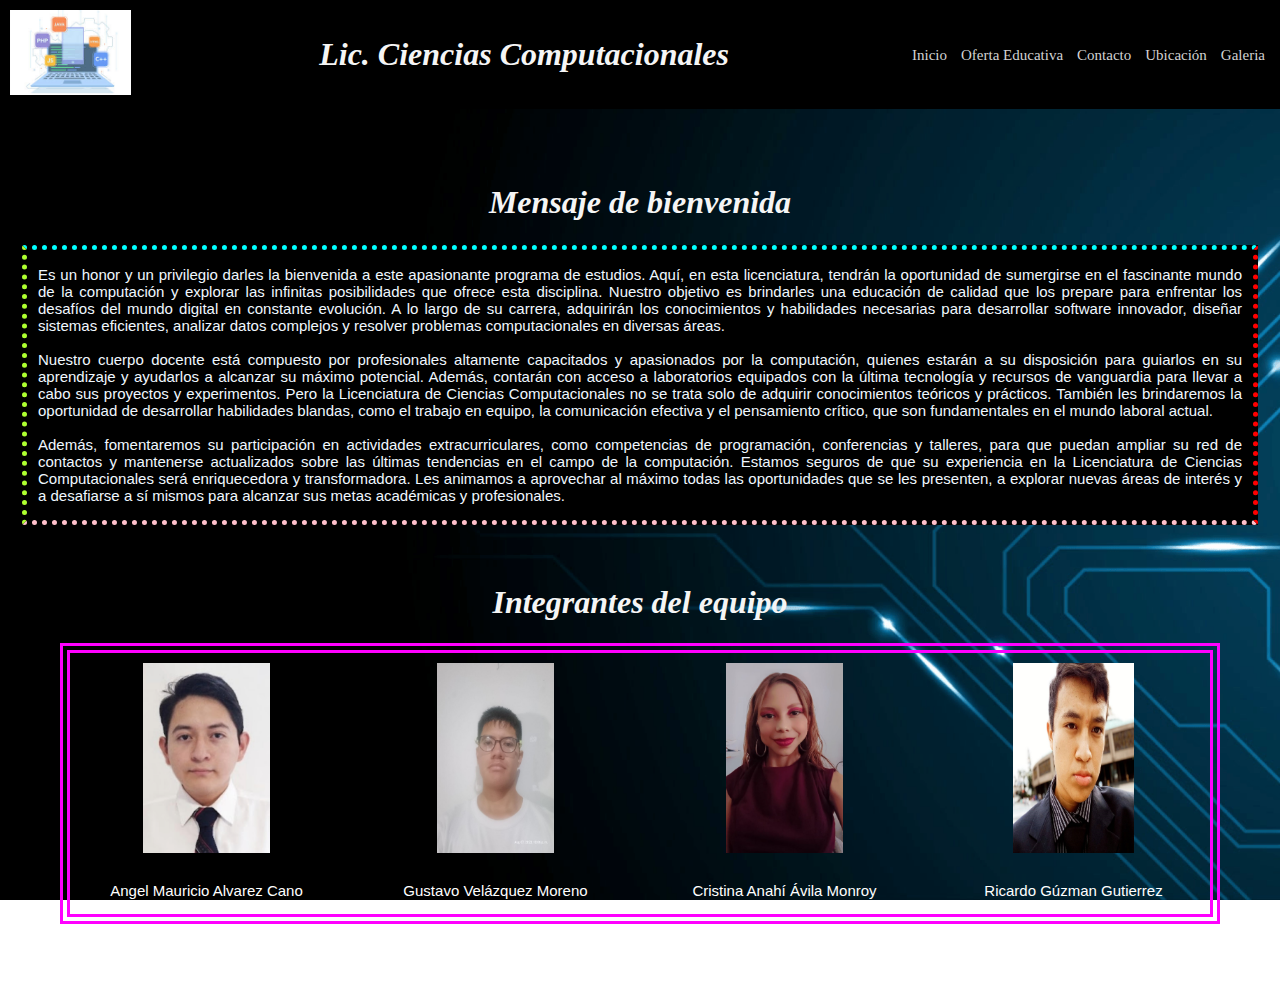
<file: index.html>
<!DOCTYPE html>
<html lang="en">
<head>
    <meta charset="UTF-8">
    <meta name="viewport" content="width=device-width, initial-scale=1.0">
    <title>Inicio</title>
    <link rel="shorcut icon" href="icono.ico">
    <link rel="stylesheet" href="style.css">
</head>
<body text="White">
    <header>
        <div class="logo">
            <a href="index.html"><img src="icono.jpg" alt="Logo empresa" class="logo-img"></a>            
        </div>
        <i><h1>Lic. Ciencias Computacionales</h1></i>
        <nav>
          <a href="index.html" class="nav-link">Inicio</a>
          <a href="Oferta.html" class="nav-link">Oferta Educativa</a>
          <a href="Contacto.html" class="nav-link">Contacto</a>
          <a href="Ubicacion.html" class="nav-link">Ubicación</a>
          <a href="Galeria.html" class="nav-link">Galeria</a>
      </nav>
    </header>
 <br><br><br>
    <center>
    <i><h1>Mensaje de bienvenida</h1></i>
      <table>
        <td>
          <p align="justify">Es un honor y un privilegio darles la bienvenida a este apasionante programa de estudios. Aquí, en esta 
            licenciatura, tendrán la oportunidad de sumergirse en el fascinante mundo de la computación y explorar las infinitas 
            posibilidades que ofrece esta disciplina. Nuestro objetivo es brindarles una educación de calidad que los prepare para 
            enfrentar los desafíos del mundo digital en constante evolución. A lo largo de su carrera, adquirirán los conocimientos y 
            habilidades necesarias para desarrollar software innovador, diseñar sistemas eficientes, analizar datos complejos y resolver 
            problemas computacionales en diversas áreas.
            <br><br>
            Nuestro cuerpo docente está compuesto por profesionales altamente capacitados y apasionados por la computación, quienes estarán 
            a su disposición para guiarlos en su aprendizaje y ayudarlos a alcanzar su máximo potencial. Además, contarán con acceso a laboratorios 
            equipados con la última tecnología y recursos de vanguardia para llevar a cabo sus proyectos y experimentos. Pero la Licenciatura de 
            Ciencias Computacionales no se trata solo de adquirir conocimientos teóricos y prácticos. También les brindaremos la oportunidad de 
            desarrollar habilidades blandas, como el trabajo en equipo, la comunicación efectiva y el pensamiento crítico, que son fundamentales 
            en el mundo laboral actual.
            <br><br>
            Además, fomentaremos su participación en actividades extracurriculares, como competencias de programación, conferencias y talleres, para 
            que puedan ampliar su red de contactos y mantenerse actualizados sobre las últimas tendencias en el campo de la computación. Estamos seguros 
            de que su experiencia en la Licenciatura de Ciencias Computacionales será enriquecedora y transformadora. Les animamos a aprovechar al máximo 
            todas las oportunidades que se les presenten, a explorar nuevas áreas de interés y a desafiarse a sí mismos para alcanzar sus metas académicas 
            y profesionales.</p>   
        </td>
      </table><br><br>
      <i><h1>Integrantes del equipo</h1></i>
             <div class="qs">
              <article>
                <img src="Imagenes/Angel2.jpg" alt="Angel" class="foto">
                <p class="nombre">Angel Mauricio Alvarez Cano</p>
              </article>
              <article>
                <img src="Imagenes/Gustavo.jpg" alt="Gustavo" class="foto">
                <p class="nombre">Gustavo Velázquez Moreno</p>
              </article>
              <article>
                <img src="Imagenes/Cristina.jpg" alt="Cristina" class="foto">
                <p class="nombre">Cristina Anahí Ávila Monroy</p>
              </article>  
              <article>
                <img src="Imagenes/Ricardo.jpg" alt="Ricardo" class="foto">
                <p class="nombre">Ricardo Gúzman Gutierrez</p>
              </article>                 
             </div>
            <br><br>
    </center>
    <br><br>
</body>
</html>
</file>
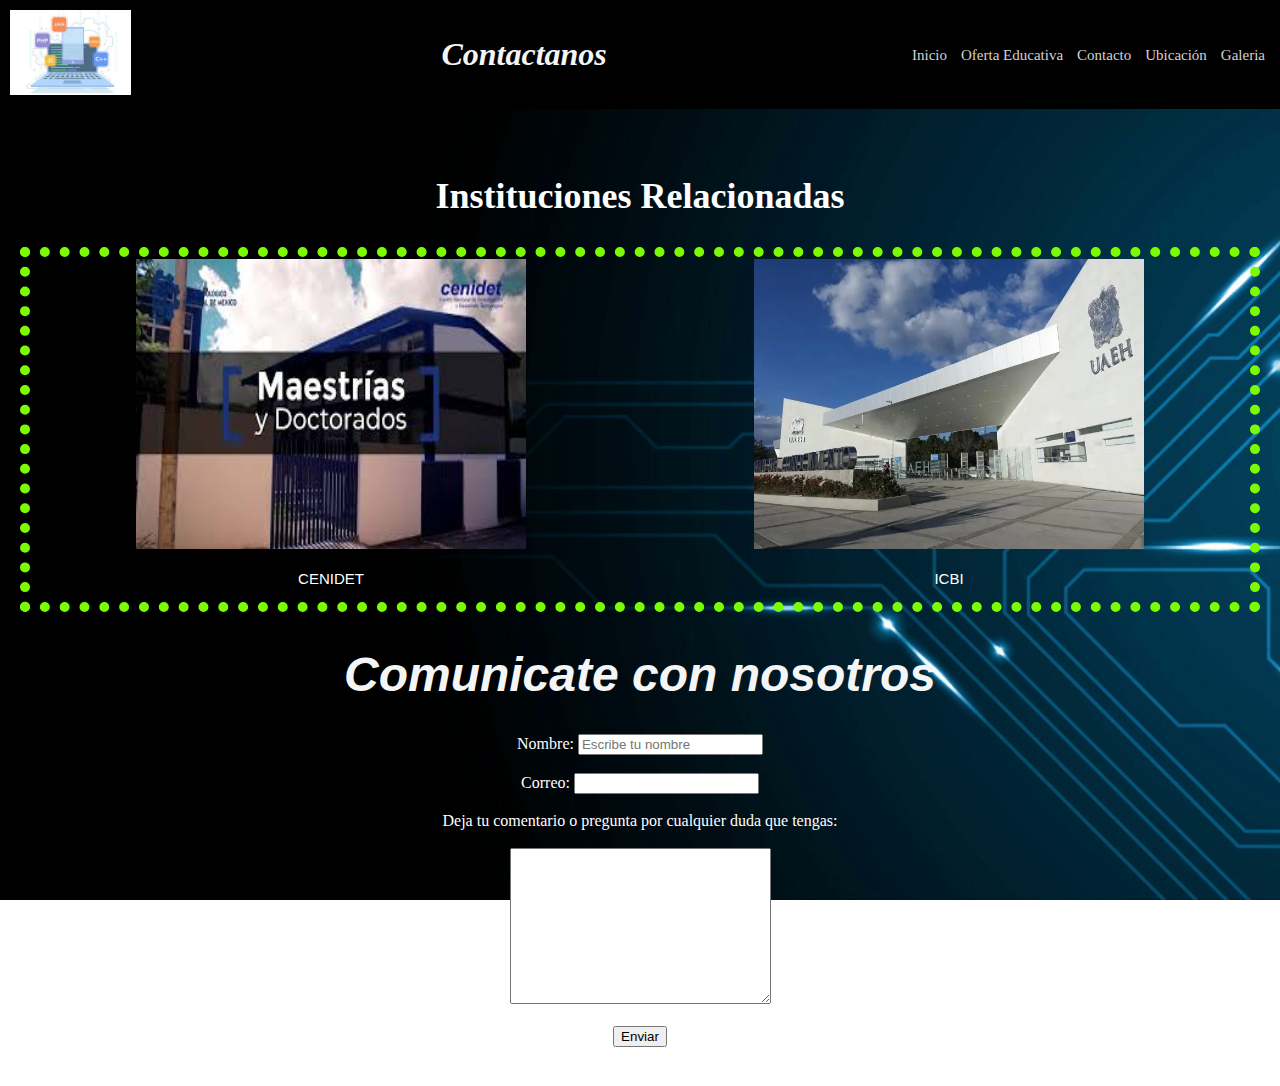
<file: Contacto.html>
<!DOCTYPE html>
<html lang="en">
<head>
    <meta charset="UTF-8">
    <meta name="viewport" content="width=device-width, initial-scale=1.0">
    <title>Contacto</title>
</head>
    <link rel="shorcut icon" href="icono.ico">
    <link rel="stylesheet" href="style3.css">  
<body text="White">
    <header>
        <div class="logo">
            <a href="index.html"><img src="icono.jpg" alt="CC" class="logo-img"></a>            
        </div>
        <i><h1>Contactanos</h1></i>
        <nav>
            <a href="index.html" class="nav-link">Inicio</a>
            <a href="Oferta.html" class="nav-link">Oferta Educativa</a>
            <a href="Contacto.html" class="nav-link">Contacto</a>
            <a href="Ubicacion.html" class="nav-link">Ubicación</a>
            <a href="Galeria.html" class="nav-link">Galeria</a>
        </nav>
    </header>
    <br><br>
        <center>
            <font size="5"><h2>Instituciones Relacionadas</h2></font>
            <div class="qs">
                <article>
                  <img src="Imagenes/img1.jpeg" alt="Cenidet" class="foto">
                  <p class="nombre">CENIDET</p>
                </article>
                <article>
                  <img src="Imagenes/img3.jpeg" alt="ICBI" class="foto">
                  <p class="nombre">ICBI</p>
                </article>           
               </div>
            <table>
            <td>
                <center>
                    <font color="Plum" face="Arial" align="center" size="5"><i><h1>Comunicate con nosotros</h1></i></font>
                    <form action="mailto:al472780@uaeh.edu.mx" method="post" enctype="text/plain">
                        <section>
                            <label for="Nombre">Nombre: </label>
                            <input type="text" id="nombre" placeholder="Escribe tu nombre" maxlength="15"> <br><br>
                            <label for="Correo">Correo: </label>
                            <input type="text" id="correo"> <br><br>                  
                            <label for="opinion">Deja tu comentario o pregunta por cualquier duda que tengas:</label><br><br>
                            <textarea name="Sugerencia" cols="30" rows="10"></textarea>
                            <br><br>                   
                            <input type="submit" value="Enviar"> <br>
                        </section>
                    </form>
                </center>
            </td>
            </table>
            </center>
            <br><br>
</body>
</html>
</file>
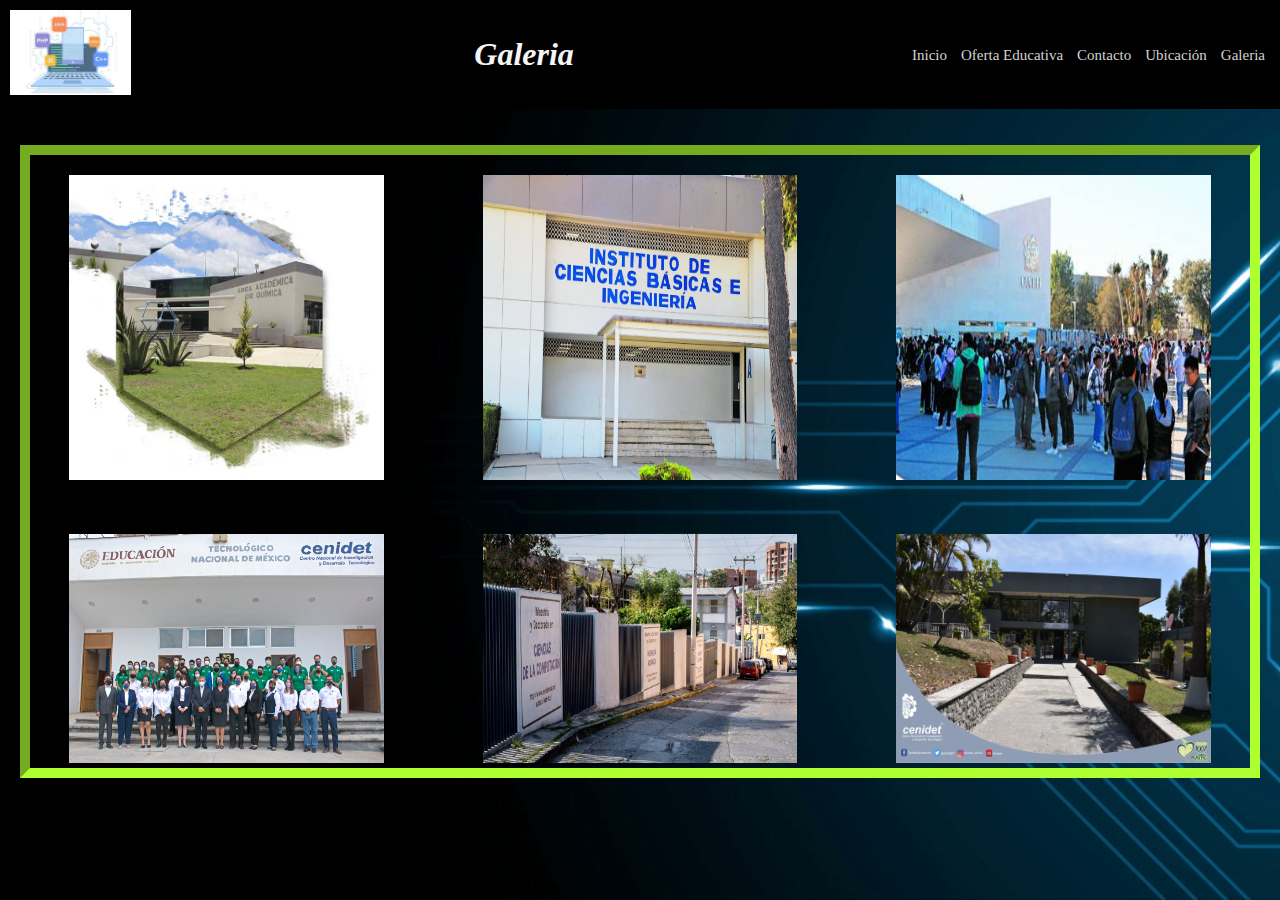
<file: Galeria.html>
<!DOCTYPE html>
<html lang="en">
<head>
    <meta charset="UTF-8">
    <meta name="viewport" content="width=device-width, initial-scale=1.0">
    <title>Galeria</title>
</head>
    <link rel="shorcut icon" href="icono.ico">
    <link rel="stylesheet" href="style5.css">  
<body text="White">
    <header>
        <div class="logo">
            <a href="index.html"><img src="icono.jpg" alt="CC" class="logo-img"></a>            
        </div>
        <i><h1>Galeria</h1></i>
        <nav>
            <a href="index.html" class="nav-link">Inicio</a>
            <a href="Oferta.html" class="nav-link">Oferta Educativa</a>
            <a href="Contacto.html" class="nav-link">Contacto</a>
            <a href="Ubicacion.html" class="nav-link">Ubicación</a>
            <a href="Galeria.html" class="nav-link">Galeria</a>
        </nav>
    </header>
    <br><br>
    <center>
        <div class="gal">
            <article>
                <img src="Imagenes/img2.jpeg" alt="img2" class="foto">
            </article>
            <article>
                <img src="Imagenes/ICBI1.jpg" alt="ICBI1" class="foto">
            </article>
            <article>
                <img src="Imagenes/ICBI2.jpg" alt="ICBI2" class="foto">
            </article>  
            <article>
                <img src="Imagenes/cenidet1.jpg" alt="Cenidet1" class="foto"> 
            </article>
            <article>
                <img src="Imagenes/cenidet2.jpg" alt="Cenidet2" class="foto">
            </article>
            <article>
                <img src="Imagenes/cenidet3.jpg" alt="Cenidet3" class="foto">
            </article>
           </div>
          <br><br>
    </center>
    <br><br>
</body>
</html>
</file>
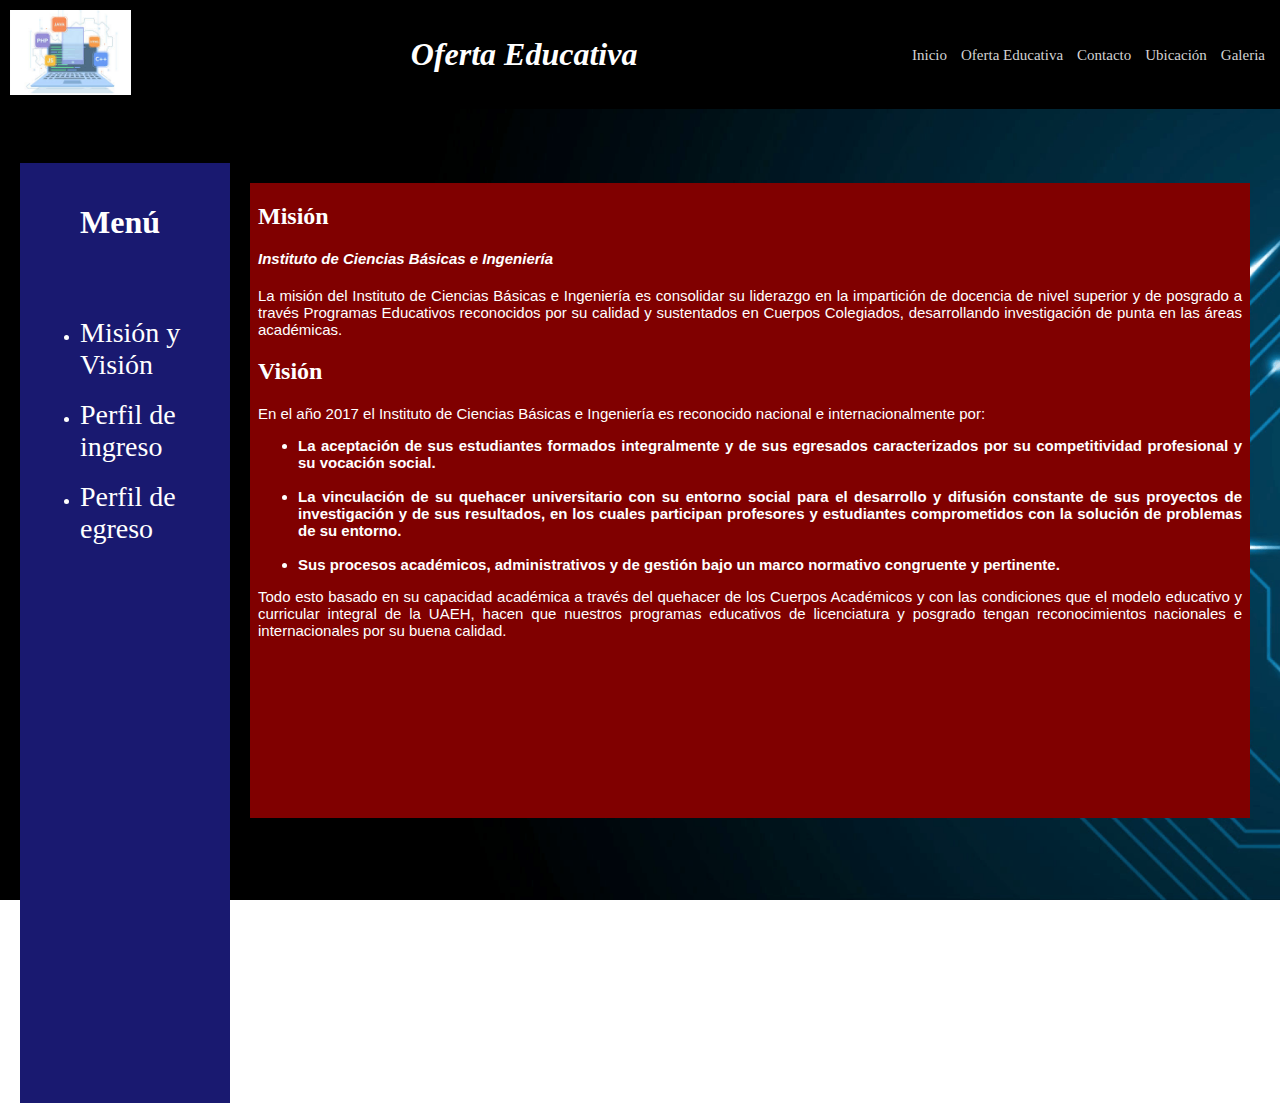
<file: Oferta.html>
<!DOCTYPE html>
<html lang="en">
<head>
    <meta charset="UTF-8">
    <meta name="viewport" content="width=device-width, initial-scale=1.0">
    <title>Oferta Educativa</title>
    <link rel="shorcut icon" href="icono.ico">
    <link rel="stylesheet" href="style2.css">
</head>
<body text="White">
    <header>
        <div class="logo">
            <a href="index.html"><img src="icono.jpg" alt="Logo empresa" class="logo-img"></a>            
        </div>
        <i><h1>Oferta Educativa</h1></i>
        <nav>
          <a href="index.html" class="nav-link">Inicio</a>
          <a href="Oferta.html" class="nav-link">Oferta Educativa</a>
          <a href="Contacto.html" class="nav-link">Contacto</a>
          <a href="Ubicacion.html" class="nav-link">Ubicación</a>
          <a href="Galeria.html" class="nav-link">Galeria</a>
      </nav>
    </header>
 <br><br><br>
 <div class="container">
    <div class="menu">
        <ul>
            <h1>Menú</h1><br><br><br>
            <li><a href="#" onclick="openFrame('oferta/mision.html')">Misión y Visión</a></li><br>
            <li><a href="#" onclick="openFrame('oferta/ingreso.html')">Perfil de ingreso</a></li><br>
            <li><a href="#" onclick="openFrame('oferta/egreso.html')">Perfil de egreso</a></li><br>
        </ul>
    </div>
    <div class="paginas">
        <iframe src="oferta/mision.html" name="paginas" class="frame" id="iframe"></iframe>
    </div>
</div>

<script>
    function openFrame(src) {
        document.getElementById('iframe').src = src;
    }
</script>
<br><br><br><br>
</body>
</html>
</file>
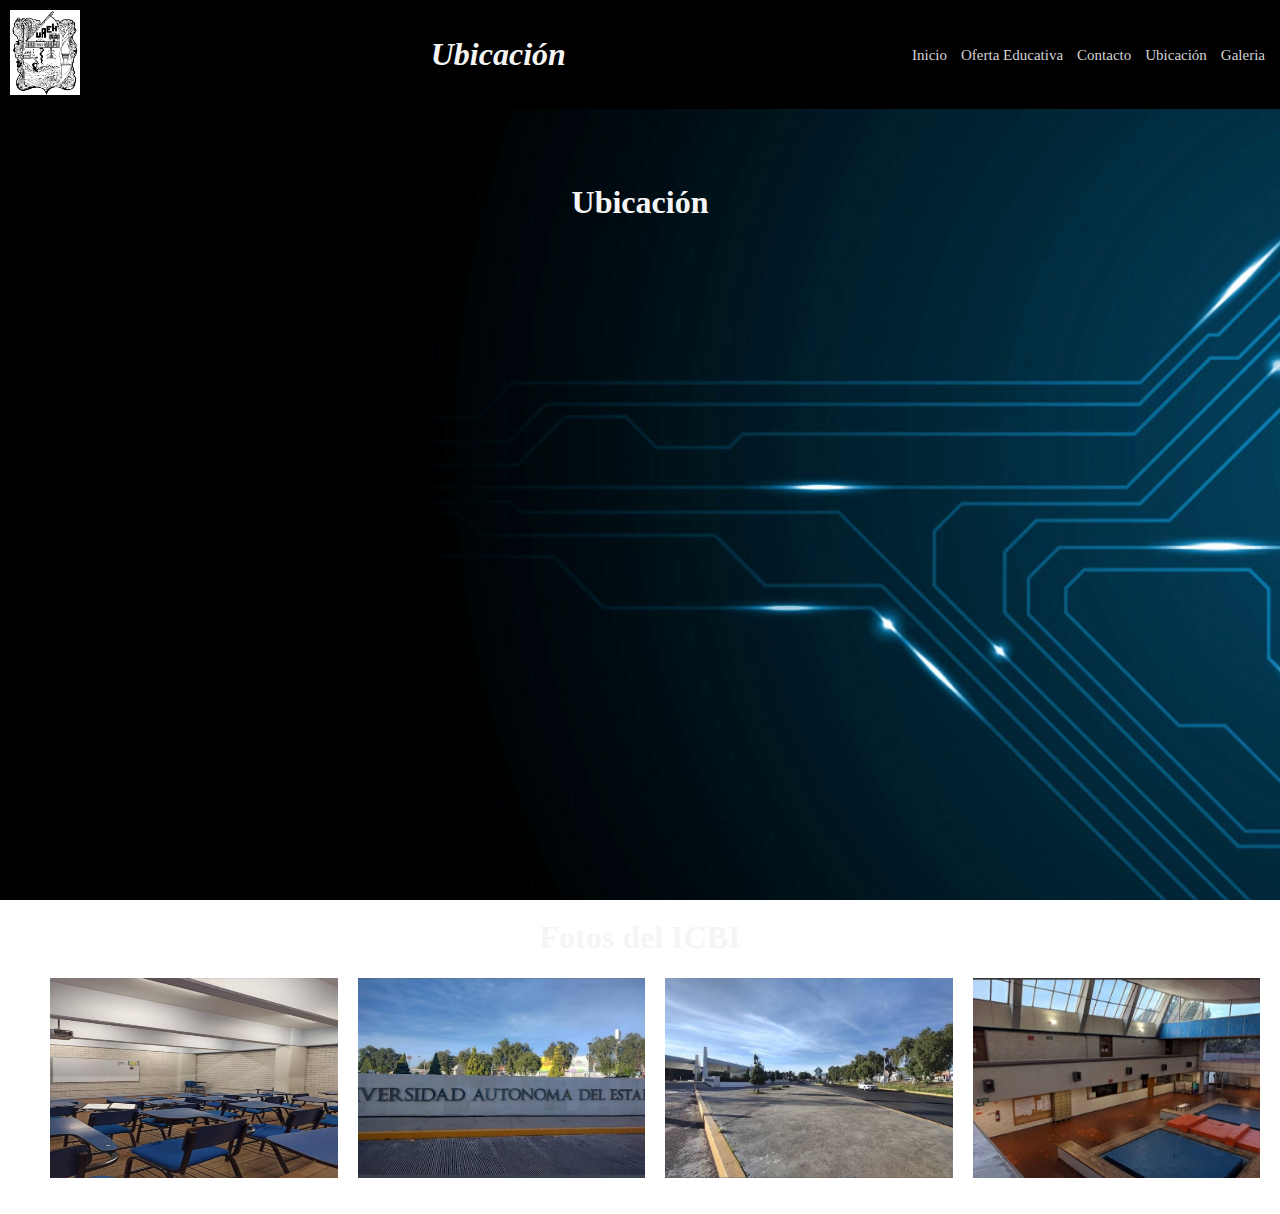
<file: Ubicacion.html>
<!DOCTYPE html>
<html lang="en">
<head>
    <meta charset="UTF-8">
    <meta name="viewport" content="width=device-width, initial-scale=1.0">
    <link rel="shorcut icon" href="icono.ico">
    <link rel="stylesheet" href="style4.css">
    <title>Document</title>
</head>
<body>
    <header>
        <div class="logo">
            <a href="index.html"><img src="logo1.jpeg" alt="Logo empresa" class="logo-img"></a>            
        </div>
        <i><h1>Ubicación</h1></i>
        <nav>
          <a href="index.html" class="nav-link">Inicio</a>
          <a href="Oferta.html" class="nav-link">Oferta Educativa</a>
          <a href="Contacto.html" class="nav-link">Contacto</a>
          <a href="Ubicacion.html" class="nav-link">Ubicación</a>
          <a href="Galeria.html" class="nav-link">Galeria</a>
      </nav>
    </header>
 <br><br><br>
    <h1 align="Center"><font face ="Consolas">Ubicación</h1></font>
    <p align="Center"><font face="Consolas" color="Black">Universidad Autonoma del Estado de Hidalgo, 42184 El Álamo, Hgo.</font></p>
    <center>
    <iframe src="https://www.google.com/maps/embed?pb=!1m18!1m12!1m3!1d1873.4778721816797!2d-98.71373693402153!3d20.094136767629966!2m3!1f0!2f0!3f0!3m2!1i1024!2i768!4f13.1!3m3!1m2!1s0x85d1a772f178decb%3A0x86edd0a01e388a38!2sICBI%20Edificio%20B%20%7C%20Ciencias%20Computacionales!5e0!3m2!1ses-419!2smx!4v1713894053034!5m2!1ses-419!2smx" width="800" height="600" style="border:0;" allowfullscreen="" loading="lazy" referrerpolicy="no-referrer-when-downgrade"></iframe>
    <br><br>
    <h1>Fotos del ICBI</h1>
    <div class="image-container">
        <img src="Institutos/ICBI1.jpeg" alt="ICBI1">
        <img src="Institutos/ICBI2.jpeg" alt="ICBI2">
        <img src="Institutos/ICBI3.jpeg" alt="ICBI3">
        <img src="Institutos/ICBI4.jpeg" alt="ICBI4">
    </div>
    </center>
    <br><br>
</body>
</html>
</file>
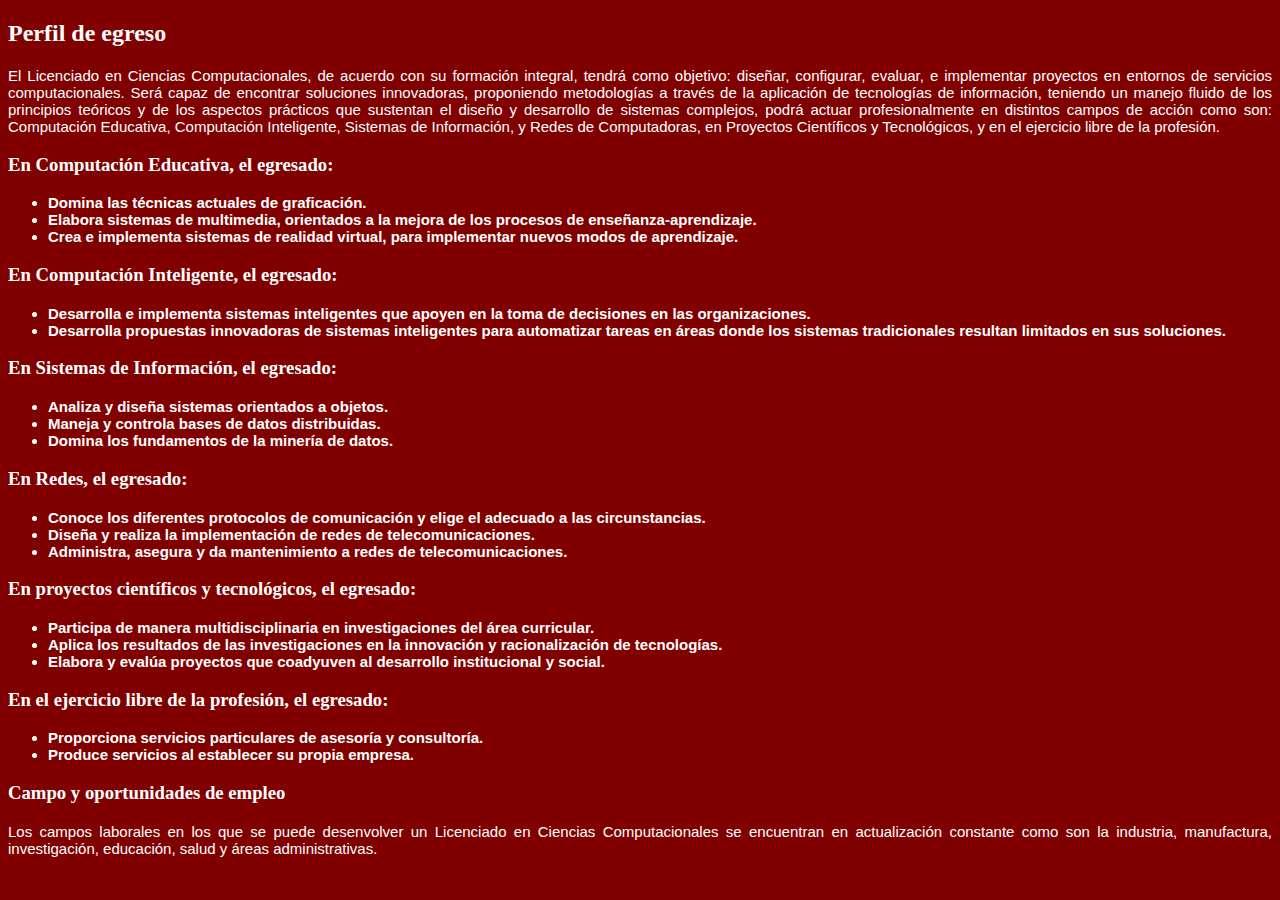
<file: oferta/egreso.html>
<!DOCTYPE html>
<html lang="en">
<head>
    <meta charset="UTF-8">
    <meta name="viewport" content="width=device-width, initial-scale=1.0">
    <title>Perfil de ingreso</title>
</head>
<body bgcolor="maroon" text="White">
    <style>
         p, ul{ 
            font-size: 15px;
            font-family: 'Segoe UI', Tahoma, Geneva, Verdana, sans-serif;
            text-align: justify;
        }
    </style>
    <h2>Perfil de egreso</h2>
    <p>El Licenciado en Ciencias Computacionales, de acuerdo con su formación integral, tendrá como objetivo: diseñar, configurar, evaluar, e 
        implementar proyectos en entornos de servicios computacionales. Será capaz de encontrar soluciones innovadoras, proponiendo metodologías 
        a través de la aplicación de tecnologías de información, teniendo un manejo fluido de los principios teóricos y de los aspectos prácticos 
        que sustentan el diseño y desarrollo de sistemas complejos, podrá actuar profesionalmente en distintos campos de acción como son: Computación 
        Educativa, Computación Inteligente, Sistemas de Información, y Redes de Computadoras, en Proyectos Científicos y Tecnológicos, y en el ejercicio 
        libre de la profesión.</p>

         <h3>En Computación Educativa, el egresado:</h3>
        <ul>
            <b>
            <li>Domina las técnicas actuales de graficación.</li>
            <li>Elabora sistemas de multimedia, orientados a la mejora de los procesos de enseñanza-aprendizaje.</li>
            <li>Crea e implementa sistemas de realidad virtual, para implementar nuevos modos de aprendizaje.</li>
            </b>
            </ul>

            <h3>En Computación Inteligente, el egresado:</h3>
            <ul>
                <b>
                <li>Desarrolla e implementa sistemas inteligentes que apoyen en la toma de decisiones en las organizaciones.</li>
                <li>Desarrolla propuestas innovadoras de sistemas inteligentes para automatizar tareas en áreas donde los sistemas 
                    tradicionales resultan limitados en sus soluciones.</li>
                </b>
                </ul>

            <h3>En Sistemas de Información, el egresado:</h3>
            <ul>
                <b>
                <li>Analiza y diseña sistemas orientados a objetos.</li>
                <li>Maneja y controla bases de datos distribuidas.</li>
                <li>Domina los fundamentos de la minería de datos.</li>
                </b>
                </ul>

            <h3>En Redes, el egresado:</h3>
            <ul>
               <b>
                <li>Conoce los diferentes protocolos de comunicación y elige el adecuado a las circunstancias.</li>
                <li>Diseña y realiza la implementación de redes de telecomunicaciones.</li>
                <li>Administra, asegura y da mantenimiento a redes de telecomunicaciones.</li>
               </b>
                </ul>

            <h3>En proyectos científicos y tecnológicos, el egresado:</h3>
            <ul>
            <b>
                <li>Participa de manera multidisciplinaria en investigaciones del área curricular.</li>
                <li>Aplica los resultados de las investigaciones en la innovación y racionalización de tecnologías.</li>
                <li>Elabora y evalúa proyectos que coadyuven al desarrollo institucional y social.</li>
            </b>
                </ul>

            <h3>En el ejercicio libre de la profesión, el egresado:</h3> 
            <ul>
                <b>
                <li>Proporciona servicios particulares de asesoría y consultoría.</li>
                <li>Produce servicios al establecer su propia empresa.</li>
                </b>
                </ul>

         <h3>Campo y oportunidades de empleo</h3>
         <p>Los campos laborales en los que se puede desenvolver un Licenciado en Ciencias Computacionales se encuentran en actualización 
            constante como son la industria, manufactura, investigación, educación, salud y áreas administrativas.</p>
</body>
</html>
</file>
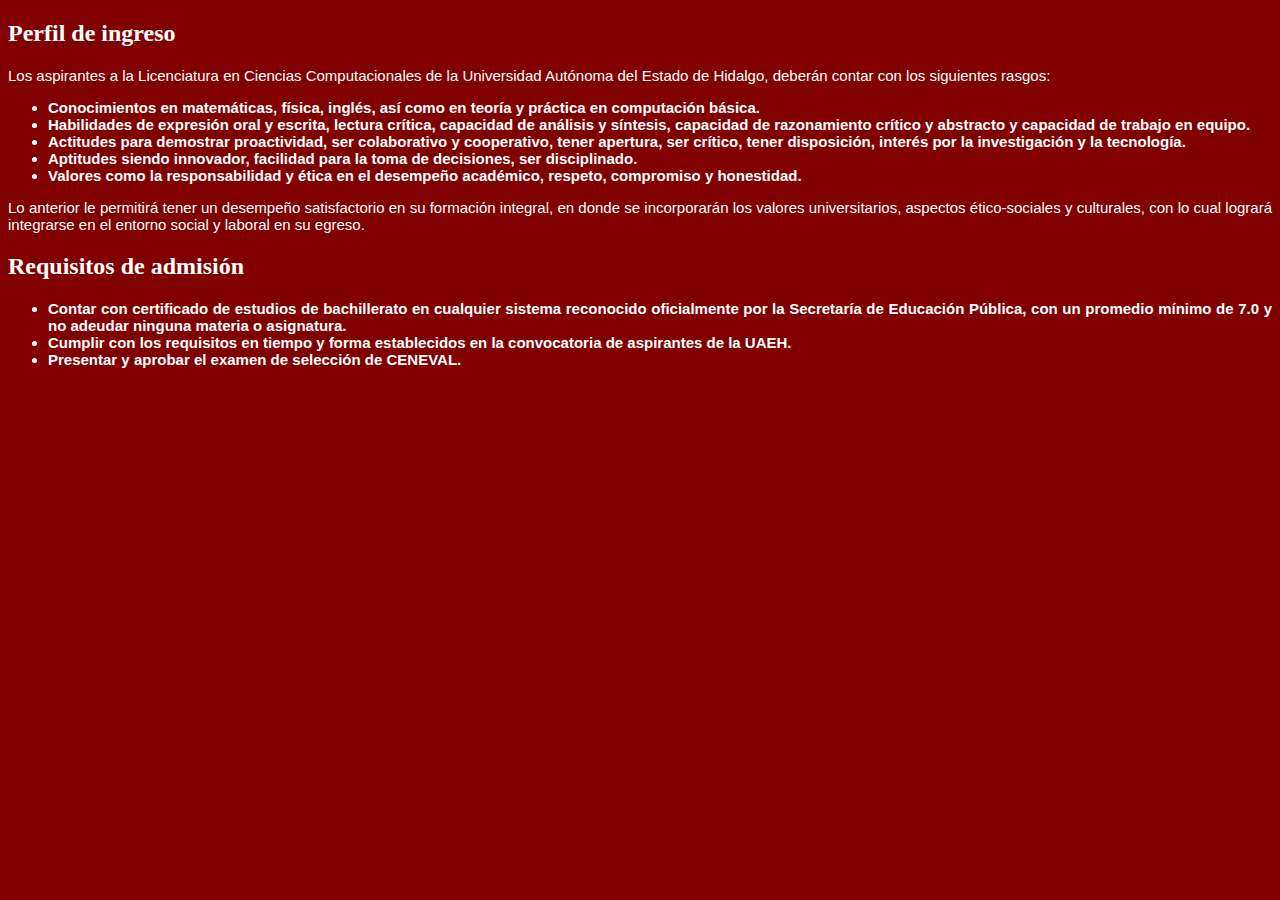
<file: oferta/ingreso.html>
<!DOCTYPE html>
<html lang="en">
<head>
    <meta charset="UTF-8">
    <meta name="viewport" content="width=device-width, initial-scale=1.0">
    <title>Perfil de ingreso</title>
</head>
<body bgcolor="maroon" text="White">
    <style>
         p, ul{ 
            font-size: 15px;
            font-family: 'Segoe UI', Tahoma, Geneva, Verdana, sans-serif;
            text-align: justify;
        }
    </style>
    <h2>Perfil de ingreso</h2>
     <p>Los aspirantes a la Licenciatura en Ciencias Computacionales de la Universidad Autónoma del Estado de Hidalgo, deberán contar con los siguientes rasgos:</p>
         <ul>
            <b>
            <li>Conocimientos en matemáticas, física, inglés, así como en teoría y práctica en computación básica.</li>
            <li>Habilidades de expresión oral y escrita, lectura crítica, capacidad de análisis y síntesis, capacidad de razonamiento crítico y abstracto y capacidad de trabajo en equipo.</li>
            <li>Actitudes para demostrar proactividad, ser colaborativo y cooperativo, tener apertura, ser crítico, tener disposición, interés por la investigación y la tecnología.</li>
            <li>Aptitudes siendo innovador, facilidad para la toma de decisiones, ser disciplinado.</li>
            <li>Valores como la responsabilidad y ética en el desempeño académico, respeto, compromiso y honestidad.</li>
            </b>
        </ul>
            
            <p>Lo anterior le permitirá tener un desempeño satisfactorio en su formación integral, en donde se incorporarán los valores universitarios, aspectos ético-sociales y culturales, con 
                lo cual logrará integrarse en el entorno social y laboral en su egreso.</p>

                 <h2>Requisitos de admisión</h2>
                 <ul>
                    <b>
                        <li>Contar con certificado de estudios de bachillerato en cualquier sistema reconocido oficialmente por la Secretaría de Educación Pública, con un promedio mínimo de 7.0 y no 
                            adeudar ninguna materia o asignatura.</li>
                        <li>Cumplir con los requisitos en tiempo y forma establecidos en la convocatoria de aspirantes de la UAEH.</li>
                        <li>Presentar y aprobar el examen de selección de CENEVAL.</li>
                    </b>
                </ul>
</body>
</html>
</file>
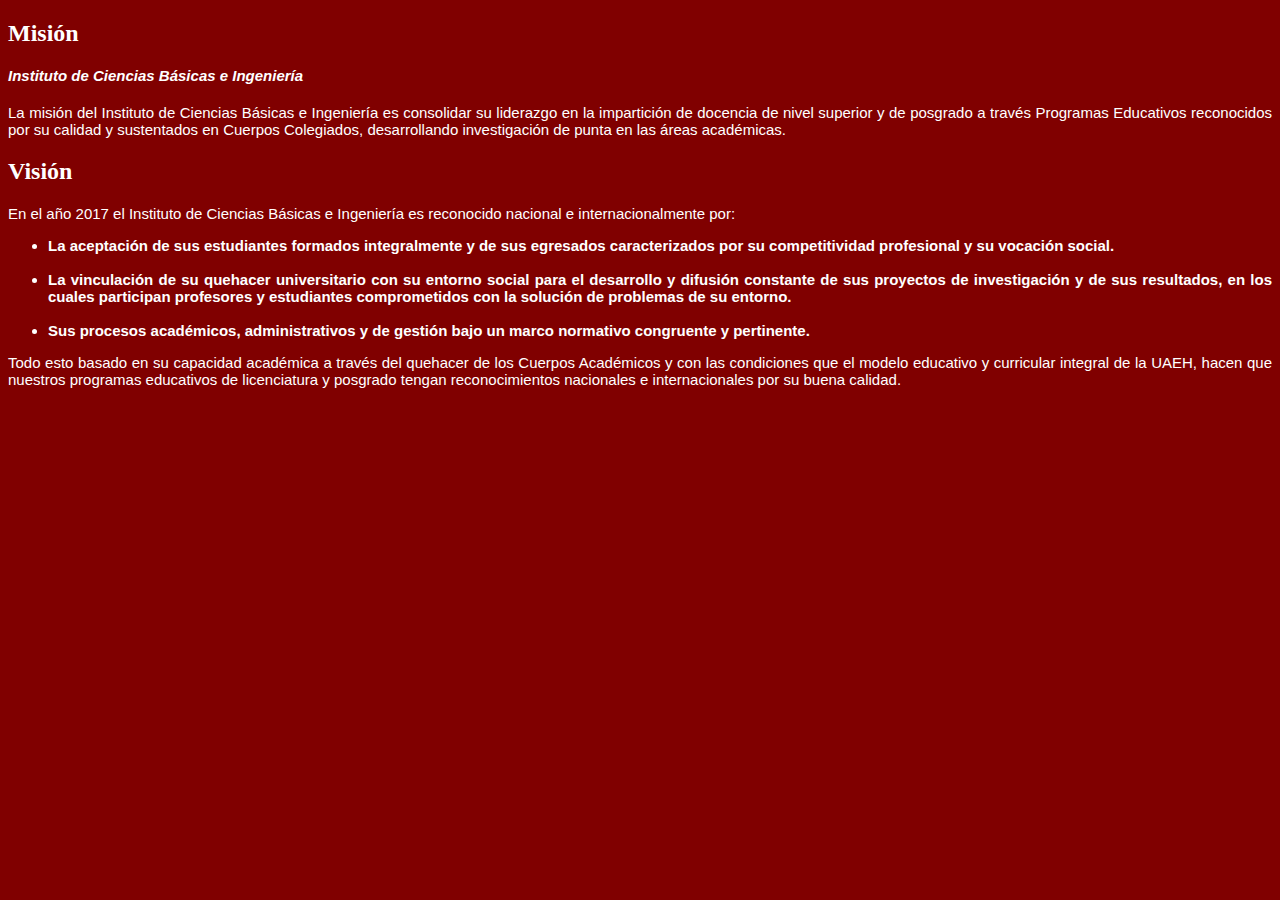
<file: oferta/mision.html>
<!DOCTYPE html>
<html lang="en">
<head>
    <meta charset="UTF-8">
    <meta name="viewport" content="width=device-width, initial-scale=1.0">
    <title>Misión y visión</title>
</head>
<body bgcolor="maroon" text="White">
    <style>
        p, ul{ 
            font-size: 15px;
            font-family: 'Segoe UI', Tahoma, Geneva, Verdana, sans-serif;
            text-align: justify;
        }
    </style>
    <h2>Misión</h2>
    <h2><i><p>Instituto de Ciencias Básicas e Ingeniería</p></i></h2>

    <p>La misión del Instituto de Ciencias Básicas e Ingeniería es consolidar su  liderazgo en la impartición  de docencia de nivel 
    superior y de posgrado a través Programas Educativos reconocidos por su calidad y sustentados en Cuerpos Colegiados, desarrollando 
    investigación de punta en las áreas académicas.</p>

    <h2>Visión</h2>
    <p>En el año 2017 el Instituto de Ciencias Básicas e Ingeniería es reconocido nacional e internacionalmente por:</p>
    <ul>
        <b>
            <li>La aceptación de sus estudiantes formados integralmente y de sus egresados caracterizados por su competitividad profesional y su vocación social.</li><br>
            <li>La vinculación de su quehacer universitario con su entorno social para el desarrollo y difusión constante de sus proyectos de investigación y de 
                sus resultados, en los cuales participan profesores y estudiantes comprometidos con la solución de problemas de su entorno.</li><br>
            <li>Sus procesos académicos, administrativos y de gestión bajo un marco normativo congruente y pertinente.</li>
        </b>    
    </ul>
       
    <p>Todo esto basado en su capacidad académica a través del quehacer de los Cuerpos Académicos y con las condiciones que el modelo educativo y curricular 
       integral de la UAEH, hacen que nuestros programas educativos de licenciatura y posgrado tengan reconocimientos nacionales e internacionales por su buena 
       calidad.</p>
</body>
</html>
</file>
<file: style.css>
body{
    background: url(Imagenes/NF.png);
    background-size: cover;
    background-position: center;
    background-repeat: no-repeat;
    background-attachment: fixed; 
    margin-left: 20px;
    margin-right: 20px;
    margin: 0;
    height: 100%;
}

p{
    margin-left: 10px;
    margin-right: 10px;
    font-size: 15px;
    font-family: 'Gill Sans', 'Gill Sans MT', Calibri, 'Trebuchet MS', sans-serif;
    text-align: justify;   
}

header {
    display: flex;
    justify-content: space-between;
    min-height: 70px;
    align-items: center;
    padding: 10px;
    background-color: black;
}
.logo {
    display: flex;
    align-items: center;
}
.logo-img {
    height: 85px;
    margin-right: 10px;
}

nav {
 background-color: black;
}

nav a {
    background-color: black;
    display: inline-flex;
    padding-right: 5px;
    padding-left: 5px;
    color: lightgray; 
    text-decoration: none;
    cursor: pointer;
    margin: 0;
    font-size: 15px;
}

nav a:hover {
    background-color: pink;
    color: blue;
}

h1{
    color: whitesmoke;
    font-size: 18;
}

table{
    margin-left: 20px;
    margin-right: 20px;
}

table td{
  background-color: black;
  color: aliceblue;
  border-collapse: collapse;
  font-size: larger;
  border-color: aqua red pink greenyellow;
  border-style: dotted dotted dotted;
  border-width: 5px 5px 5px;
  text-align: center;
  font-size: 15px;
}

table td:hover{
    background-color: lightcyan;
    color: black;
    border-color: darkblue darkred indigo darkgreen;
    border-style: dotted dotted dotted;
}

.qs{
    display: grid;
    grid-template-columns: repeat(auto-fit, minmax(50px, 1fr)); 
    text-align: center;
    gap: 16px;
    border: 10px double fuchsia;
    margin-left: 60px;
    margin-right: 60px;
}

.foto{
    max-width: 390px; 
    max-height: 190px;
    padding: 10px;
}

.nombre{
    font-family: 'Franklin Gothic Medium', 'Arial Narrow', Arial, sans-serif;
        font-size: 15px;
        color: white;
        text-align: center;
}
</file>
<file: style3.css>
body{
    background: url(Imagenes/NF.png);
    background-size: cover;
    background-position: center;
    background-repeat: no-repeat;
    background-attachment: fixed; 
    margin-left: 20px;
    margin-right: 20px;
    margin: 0;
    height: 100%;
}

header {
    display: flex;
    justify-content: space-between;
    min-height: 70px;
    align-items: center;
    padding: 10px;
    background-color: black;
}
.logo {
    display: flex;
    align-items: center;
}
.logo-img {
    height: 85px;
    margin-right: 10px;
}

nav {
 background-color: black;
}

nav a {
    background-color: black;
    display: inline-flex;
    padding-right: 5px;
    padding-left: 5px;
    color: lightgray; 
    text-decoration: none;
    cursor: pointer;
    margin: 0;
    font-size: 15px;
}

nav a:hover {
    background-color: pink;
    color: blue;
}

h1{
    color: whitesmoke;
    font-size: 18;
}

.qs{
    display: grid;
    grid-template-columns: repeat(auto-fit, minmax(50px, 1fr)); 
    text-align: center;
    gap: 16px;
    border: 10px dotted lawngreen;
    margin-left: 20px;
    margin-right: 20px;
}

.foto{
    width: 390px; 
    height: 290px;
    padding: 2px;
    transition: transform 0.3s ease;
}

.qs img:hover{
    transform: scale(1.2);
}

.nombre{
    font-family: 'Franklin Gothic Medium', 'Arial Narrow', Arial, sans-serif;
        font-size: 15px;
        color: white;
        text-align: center;
}
</file>
<file: style5.css>
body{
    background: url(Imagenes/NF.png);
    background-size: cover;
    background-position: center;
    background-repeat: no-repeat;
    background-attachment: fixed; 
    margin-left: 20px;
    margin-right: 20px;
    margin: 0;
    height: 100%;
}

header {
    display: flex;
    justify-content: space-between;
    min-height: 70px;
    align-items: center;
    padding: 10px;
    background-color: black;
}
.logo {
    display: flex;
    align-items: center;
}
.logo-img {
    height: 85px;
    margin-right: 10px;
}

nav {
 background-color: black;
}

nav a {
    background-color: black;
    display: inline-flex;
    padding-right: 5px;
    padding-left: 5px;
    color: lightgray; 
    text-decoration: none;
    cursor: pointer;
    margin: 0;
    font-size: 15px;
}

nav a:hover {
    background-color: pink;
    color: blue;
}

h1{
    color: whitesmoke;
    font-size: 18;
}

.gal{
    display: grid;
        grid-template-columns: repeat(3, 1fr);
        gap: 20px; 
    border: 10px inset greenyellow;
    margin-left: 20px;
    margin-right: 20px;
    
}

.gal img{
    width: 80%;
    height: 90%;
    margin-top: 20px;
    margin-bottom: 20px;
    transition: transform 0.3s ease;
}

.gal img:hover{
    transform: scale(1.2);
}
</file>
<file: style2.css>
body{
    background: url(Imagenes/NF.png);
    background-size: cover;
    background-position: center;
    background-repeat: no-repeat;
    background-attachment: fixed; 
    margin: 0;
    height: 100%;
}

header {
    display: flex;
    justify-content: space-between;
    min-height: 70px;
    align-items: center;
    padding: 10px;
    background-color: black;
}
.logo {
    display: flex;
    align-items: center;
}
.logo-img {
    height: 85px;
    margin-right: 10px;
}

nav {
 background-color: black;
}

nav a {
    background-color: black;
    display: inline-flex;
    padding-right: 5px;
    padding-left: 5px;
    color: lightgray; 
    text-decoration: none;
    cursor: pointer;
    margin: 0;
    font-size: 15px;
}

nav a:hover {
    background-color: pink;
    color: blue;
}

.container {
    display: flex;
    height: 635px;
    margin-left: 20px;
    margin-right: 10px;
}

.menu {
    width: 20%;
    background-color: midnightblue; 
    padding: 20px;
    height: 100vh;
}

.paginas {
    flex: 1;
    padding: 20px;
}

.frame {
    width: 1000px;
    height: 635px;
    border: none;
}

.menu a{
    color: white;
    text-decoration: none;
    font-size: 28px;
}
</file>
<file: style4.css>
body{
    background: url(Imagenes/NF.png);
    background-size: cover;
    background-position: center;
    background-repeat: no-repeat;
    background-attachment: fixed; 
    margin-left: 20px;
    margin-right: 20px;
    margin: 0;
    height: 100%;
}

p{
    margin-left: 10px;
    margin-right: 10px;
    font-size: 15px;
    font-family: 'Gill Sans', 'Gill Sans MT', Calibri, 'Trebuchet MS', sans-serif;
    text-align: justify;   
}

header {
    display: flex;
    justify-content: space-between;
    min-height: 70px;
    align-items: center;
    padding: 10px;
    background-color: black;
}
.logo {
    display: flex;
    align-items: center;
}
.logo-img {
    height: 85px;
    margin-right: 10px;
}

nav {
 background-color: black;
}

nav a {
    background-color: black;
    display: inline-flex;
    padding-right: 5px;
    padding-left: 5px;
    color: lightgray; 
    text-decoration: none;
    cursor: pointer;
    margin: 0;
    font-size: 15px;
}

nav a:hover {
    background-color: pink;
    color: blue;
}

h1{
    color: whitesmoke;
    font-size: 18;
}

.image-container {
    display: flex;
    gap: 20px;
    margin-left: 50px;
    margin-right: 20px;
}

.image-container img {
    width: 300px;
    height: 200px;
    transition: transform 0.3s ease;
}

.image-container img:hover {
    transform: scale(1.2);
}
</file>
